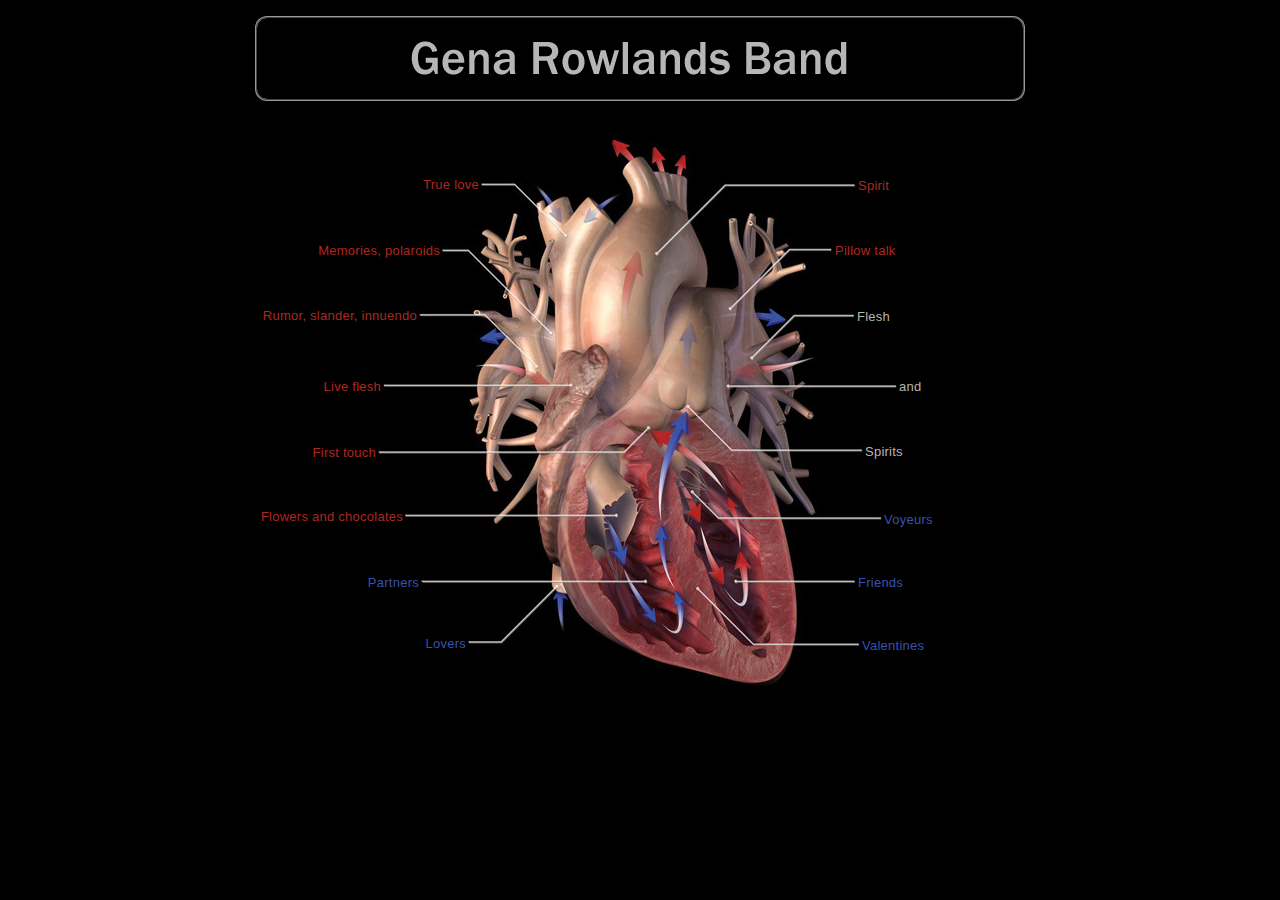
<file: index.html>
<!DOCTYPE html>
<html lang="en" dir="ltr">

<head>
	<meta http-equiv="Content-Type" content="text/html;charset=UTF-8" />
	<meta http-equiv="imagetoolbar" content="no" />
	<meta name="viewport" content="width=device-width, initial-scale=1.0">
	<title>The Gena Rowlands Band Slays the Weak... and You</title>
	<link rel="stylesheet" href="/css/grb.css" type="text/css" />
</head>
<body class="home">
	<h1>Gena Rowlands Band</h1>
	<div id="navigation">
		<ul class="left">
			<li id="nav1"><a title=" listen to the album " href="listen.html">True love</a></li>
			<li id="nav2"><a title=" watch the video " href="watch.html">Memories, polaroids</a></li>
			<li id="nav3"><a title=" reviews, onesheet, downloadable press " href="press.html">Rumor, slander, innuendo</a></li>
			<li id="nav4"><a title=" shows " href="shows.html">Live flesh</a></li>
			<li id="nav5"><a title=" email signup " href="signup.html">First touch</a></li>
			<li id="nav6"><a title=" discography " href="sound.html">Flowers and chocolates</a></li>
			<li id="nav7"><a title=" link to lujo " href="http://www.lujorecords.com" class="external" target="lujorecords">Partners</a></li>
			<li id="nav8"><a title=" link to itunes " href="http://click.linksynergy.com/fs-bin/stat?id=EQHtWi8IGp8&offerid=78941&type=3&subid=0&tmpid=1826&RD_PARM1=http%253A%252F%252Fphobos.apple.com%252FWebObjects%252FMZStore.woa%252Fwa%252FviewArtist%253FartistId%253D34160259%2526originStoreFront%253D143441%26partnerId%3D30" class="external" target="itunes">Lovers</a></li>
		</ul><ul class="right">
			<li id="nav9"><a title=" bio " href="story.html">Spirit</a></li>
			<li id="nav10"><a title=" contact info " href="contact.html">Pillow talk</a></li>
			<a title=" listen on Spotify " href="https://open.spotify.com/album/4qnXdLh8PXltoCh6mZsWwc" target="spotify">
				<li id="nav11">Flesh</li>
				<li id="nav12">and</li>
				<li id="nav13">Spirits</li>
			</a>
			<li id="nav14"><a title=" link to myspace page " href="http://www.myspace.com/genarowlandsband" class="external" target="myspace">Voyeurs</a></li>
			<li id="nav15"><a title=" link to myspace page " href="http://www.myspace.com/genarowlandsband" class="external" target="myspace">Friends</a></li>
			<li id="nav16"><a title=" link to blog " href="http://www.genarowlandsband.blogspot.com/" class="external" target="asspants">Valentines</a></li>
		</ul>
	</div>
</body>
</html>
</file>
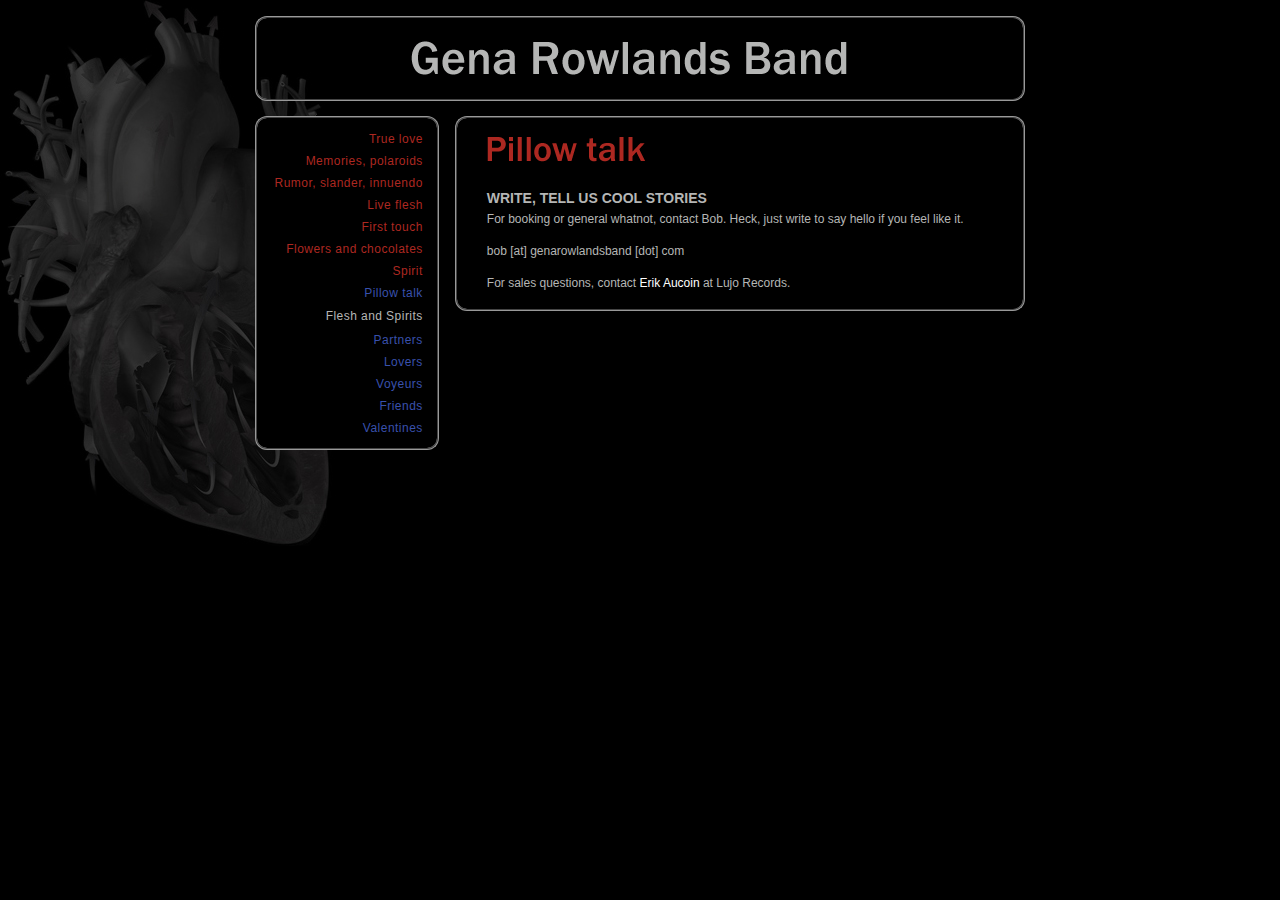
<file: contact.html>
<!DOCTYPE html>
<html lang="en" dir="ltr">

<head>
	<meta http-equiv="Content-Type" content="text/html;charset=UTF-8" />
	<meta http-equiv="imagetoolbar" content="no" />
	<meta name="viewport" content="width=device-width, initial-scale=1.0">
	<title>Gena Rowlands Band | contact</title>
	<link rel="stylesheet" href="/css/grb.css" type="text/css" />
	<script type="text/javascript">
	function openNav() {
		document.getElementById("navigation").classList.add("shownav");
	}
	function closeNav() {
		document.getElementById("navigation").classList.remove("shownav");
	}
	</script>
</head>
<body class="subpage">
	<h1><a title=" back to home " href="/">Gena Rowlands Band</a></h1>
	<div id="container">
		<div id="navigation">
			<a href="#" class="closenav" onclick="closeNav()">&times;</a>
			<ul class="left">
				<li id="nav1"><a title=" listen to the album " href="listen.html">True love</a></li>
				<li id="nav2"><a title=" watch the video " href="watch.html">Memories, polaroids</a></li>
				<li id="nav3"><a title=" reviews, onesheet, downloadable press " href="press.html">Rumor, slander, innuendo</a></li>
				<li id="nav4"><a title=" shows " href="shows.html">Live flesh</a></li>
				<li id="nav5"><a title=" email signup " href="signup.html">First touch</a></li>
				<li id="nav6"><a title=" discography " href="sound.html">Flowers and chocolates</a></li>
				<li id="nav9"><a title=" bio " href="story.html">Spirit</a></li>
				<li id="nav10" class="active">Pillow talk</li>
			</ul><ul class="right">
				<a title=" listen on Spotify " href="https://open.spotify.com/album/4qnXdLh8PXltoCh6mZsWwc" target="spotify">
					<li id="nav11">Flesh</li>
					<li id="nav12">and</li>
					<li id="nav13">Spirits</li>
				</a>
				<li id="nav7"><a title=" link to lujo " href="http://www.lujorecords.com" class="external" target="lujorecords">Partners</a></li>
				<li id="nav8"><a title=" link to itunes " href="http://click.linksynergy.com/fs-bin/stat?id=EQHtWi8IGp8&offerid=78941&type=3&subid=0&tmpid=1826&RD_PARM1=http%253A%252F%252Fphobos.apple.com%252FWebObjects%252FMZStore.woa%252Fwa%252FviewArtist%253FartistId%253D34160259%2526originStoreFront%253D143441%26partnerId%3D30" class="external" target="itunes">Lovers</a></li>
				<li id="nav14"><a title=" link to myspace page " href="http://www.myspace.com/genarowlandsband" class="external" target="myspace">Voyeurs</a></li>
				<li id="nav15"><a title=" link to myspace page " href="http://www.myspace.com/genarowlandsband" class="external" target="myspace">Friends</a></li>
				<li id="nav16"><a title=" link to blog " href="http://www.genarowlandsband.blogspot.com/" class="external" target="asspants">Valentines</a></li>
			</ul>
		</div>
		<a href="#" class="opennav" onclick="openNav()">&equiv;</a>
		<div id="content">
			<h2 id="nav10_active">Pillow talk</h2>
<h3>WRITE, TELL US COOL STORIES</h3>

<p>
For booking or general whatnot, contact Bob. Heck, just write to say hello if you feel like it. <br/><br/>
bob [at] genarowlandsband [dot] com<br/><br/>
For sales questions, contact <a href="mailto:erik@lujorecords.com">Erik Aucoin</a> at Lujo Records. 

<!-- CODE FOR CLICKABLE EMAIL <div class="mailbob"><a href="mailto:bob@NOSPAMgenarowlandsband.com"></a></div>  -->

</p>

		</div>
	</div>
</body>
</html>
</file>
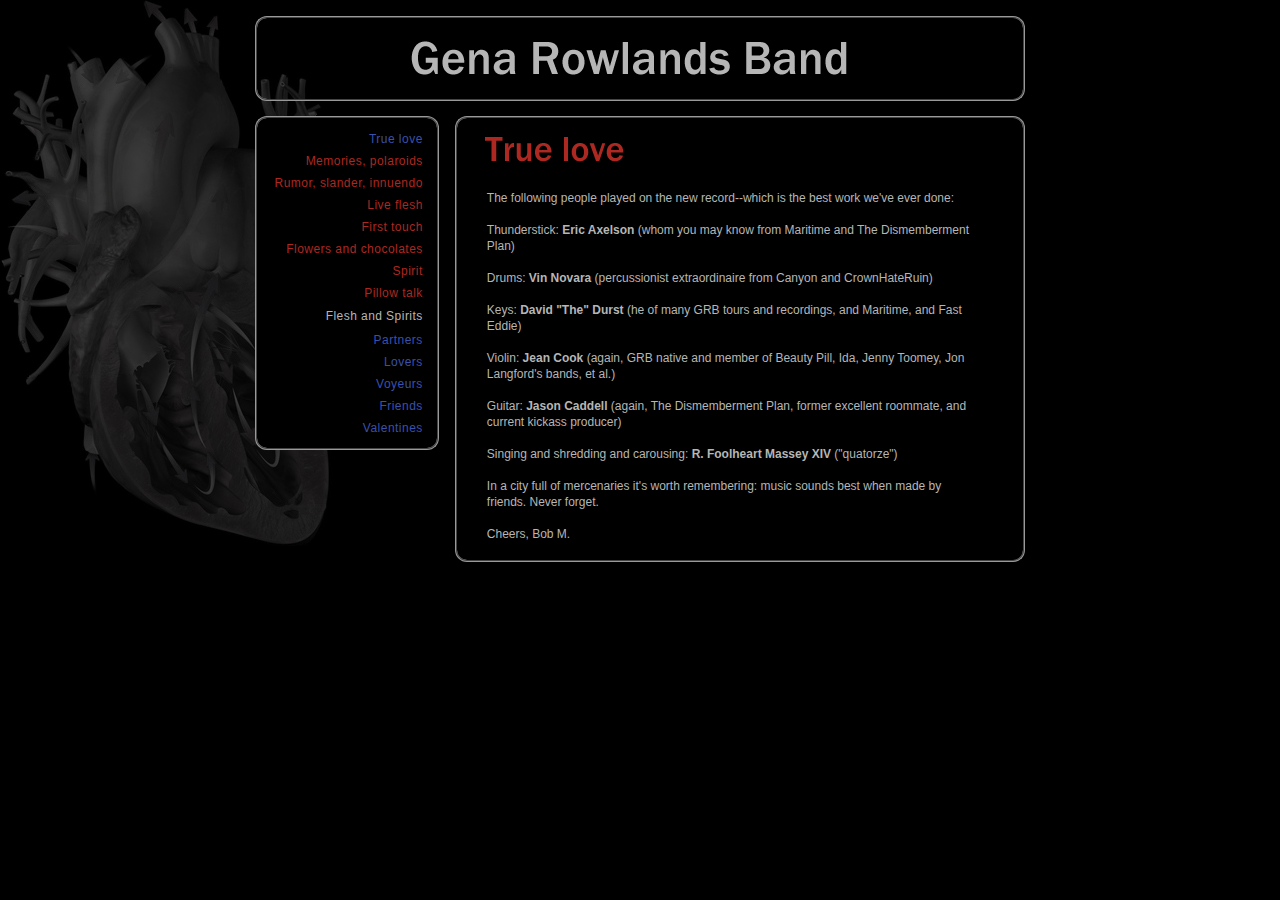
<file: listen.html>
<!DOCTYPE html>
<html lang="en" dir="ltr">

<head>
	<meta http-equiv="Content-Type" content="text/html;charset=UTF-8" />
	<meta http-equiv="imagetoolbar" content="no" />
	<meta name="viewport" content="width=device-width, initial-scale=1.0">
	<title>Gena Rowlands Band | listen</title>
	<link rel="stylesheet" href="/css/grb.css" type="text/css" />
	<script type="text/javascript">
	function openNav() {
		document.getElementById("navigation").classList.add("shownav");
	}
	function closeNav() {
		document.getElementById("navigation").classList.remove("shownav");
	}
	</script>

</head>
<body class="subpage">
	<h1><a title=" back to home " href="/">Gena Rowlands Band</a></h1>
	<div id="container">
		<div id="navigation">
			<a href="#" class="closenav" onclick="closeNav()">&times;</a>
			<ul class="left">
				<li id="nav1" class="active">True love</li>
				<li id="nav2"><a title=" watch the video " href="watch.html">Memories, polaroids</a></li>
				<li id="nav3"><a title=" reviews, onesheet, downloadable press " href="press.html">Rumor, slander, innuendo</a></li>
				<li id="nav4"><a title=" shows " href="shows.html">Live flesh</a></li>
				<li id="nav5"><a title=" email signup " href="signup.html">First touch</a></li>
				<li id="nav6"><a title=" discography " href="sound.html">Flowers and chocolates</a></li>
				<li id="nav9"><a title=" bio " href="story.html">Spirit</a></li>
				<li id="nav10"><a title=" contact info " href="contact.html">Pillow talk</a></li>
			</ul><ul class="right">
				<a title=" listen on Spotify " href="https://open.spotify.com/album/4qnXdLh8PXltoCh6mZsWwc" target="spotify">
					<li id="nav11">Flesh</li>
					<li id="nav12">and</li>
					<li id="nav13">Spirits</li>
				</a>
				<li id="nav7"><a title=" link to lujo " href="http://www.lujorecords.com" class="external" target="lujorecords">Partners</a></li>
				<li id="nav8"><a title=" link to itunes " href="http://click.linksynergy.com/fs-bin/stat?id=EQHtWi8IGp8&offerid=78941&type=3&subid=0&tmpid=1826&RD_PARM1=http%253A%252F%252Fphobos.apple.com%252FWebObjects%252FMZStore.woa%252Fwa%252FviewArtist%253FartistId%253D34160259%2526originStoreFront%253D143441%26partnerId%3D30" class="external" target="itunes">Lovers</a></li>
				<li id="nav14"><a title=" link to myspace page " href="http://www.myspace.com/genarowlandsband" class="external" target="myspace">Voyeurs</a></li>
				<li id="nav15"><a title=" link to myspace page " href="http://www.myspace.com/genarowlandsband" class="external" target="myspace">Friends</a></li>
				<li id="nav16"><a title=" link to blog " href="http://www.genarowlandsband.blogspot.com/" class="external" target="asspants">Valentines</a></li>
			</ul>
		</div>
		<a href="#" class="opennav" onclick="openNav()">&equiv;</a>
		<div id="content">
			<h2 id="nav1_active">True love</h2>
<p>
The following people played on the new record--which is the best work we've ever done:<br/><br/>

Thunderstick: <b>Eric Axelson</b> (whom you may know from Maritime and The Dismemberment Plan)<br/><br/>
Drums: <b>Vin Novara</b> (percussionist extraordinaire from Canyon and CrownHateRuin)<br/><br/>
Keys: <b>David "The" Durst</b> (he of many GRB tours and recordings, and Maritime, and Fast Eddie)<br/><br/>

Violin: <b>Jean Cook</b> (again, GRB native and member of Beauty Pill, Ida, Jenny Toomey, Jon Langford's bands, et al.)<br/><br/>
Guitar: <b>Jason Caddell</b> (again, The Dismemberment Plan, former excellent roommate, and current kickass producer)<br/><br/>
Singing and shredding and carousing: <b>R. Foolheart Massey XIV</b> ("quatorze")<br/><br/>

In a city full of mercenaries it's worth remembering: music sounds best when made by friends. Never forget.<br/><br/>

Cheers,
Bob M. 
</p>
		</div>
	</div>
</body>
</html>
</file>
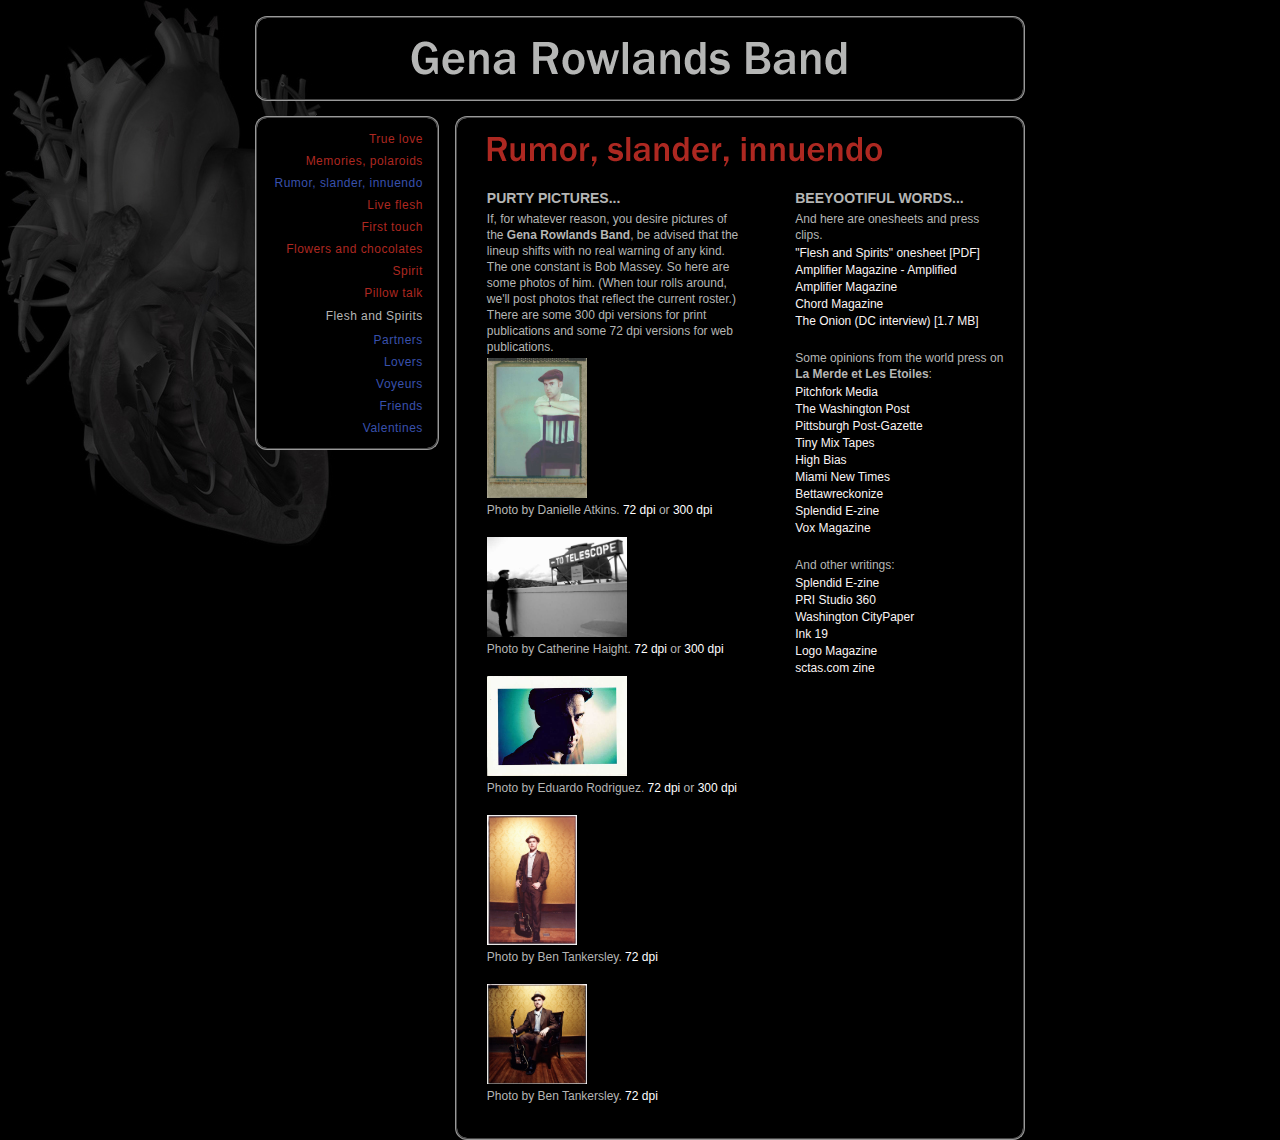
<file: press.html>
<!DOCTYPE html>
<html lang="en" dir="ltr">

<head>
	<meta http-equiv="Content-Type" content="text/html;charset=UTF-8" />
	<meta http-equiv="imagetoolbar" content="no" />
	<meta name="viewport" content="width=device-width, initial-scale=1.0">
	<title>Gena Rowlands Band | press</title>
	<link rel="stylesheet" href="/css/grb.css" type="text/css" />
	<script type="text/javascript">
	function openNav() {
		document.getElementById("navigation").classList.add("shownav");
	}
	function closeNav() {
		document.getElementById("navigation").classList.remove("shownav");
	}
	</script>
</head>
<body class="subpage">
	<h1><a title=" back to home " href="/">Gena Rowlands Band</a></h1>
	<div id="container">
		<div id="navigation">
			<a href="#" class="closenav" onclick="closeNav()">&times;</a>
			<ul class="left">
				<li id="nav1"><a title=" listen to the album " href="listen.html">True love</a></li>
				<li id="nav2"><a title=" watch the video " href="watch.html">Memories, polaroids</a></li>
				<li id="nav3" class="active">Rumor, slander, innuendo</li>
				<li id="nav4"><a title=" shows " href="shows.html">Live flesh</a></li>
				<li id="nav5"><a title=" email signup " href="signup.html">First touch</a></li>
				<li id="nav6"><a title=" discography " href="sound.html">Flowers and chocolates</a></li>
				<li id="nav9"><a title=" bio " href="story.html">Spirit</a></li>
				<li id="nav10"><a title=" contact info " href="contact.html">Pillow talk</a></li>
			</ul><ul class="right">
				<a title=" listen on Spotify " href="https://open.spotify.com/album/4qnXdLh8PXltoCh6mZsWwc" target="spotify">
					<li id="nav11">Flesh</li>
					<li id="nav12">and</li>
					<li id="nav13">Spirits</li>
				</a>
				<li id="nav7"><a title=" link to lujo " href="http://www.lujorecords.com" class="external" target="lujorecords">Partners</a></li>
				<li id="nav8"><a title=" link to itunes " href="http://click.linksynergy.com/fs-bin/stat?id=EQHtWi8IGp8&offerid=78941&type=3&subid=0&tmpid=1826&RD_PARM1=http%253A%252F%252Fphobos.apple.com%252FWebObjects%252FMZStore.woa%252Fwa%252FviewArtist%253FartistId%253D34160259%2526originStoreFront%253D143441%26partnerId%3D30" class="external" target="itunes">Lovers</a></li>
				<li id="nav14"><a title=" link to myspace page " href="http://www.myspace.com/genarowlandsband" class="external" target="myspace">Voyeurs</a></li>
				<li id="nav15"><a title=" link to myspace page " href="http://www.myspace.com/genarowlandsband" class="external" target="myspace">Friends</a></li>
				<li id="nav16"><a title=" link to blog " href="http://www.genarowlandsband.blogspot.com/" class="external" target="asspants">Valentines</a></li>
			</ul>
		</div>
		<a href="#" class="opennav" onclick="openNav()">&equiv;</a>
		<div id="content">
			<h2 id="nav3_active">Rumor, slander, innuendo</h2>
			<div class="left_panel">
<h3>PURTY PICTURES...</h3>
<p>If, for whatever reason, you desire pictures of the <b>Gena Rowlands Band</b>, be advised that the lineup shifts with no real warning of any kind. The one constant is Bob Massey. So here are some photos of him. (When tour rolls around, we'll post photos that reflect the current roster.) There are some 300 dpi versions for print publications and some 72 dpi versions for web publications.<br/>

<img src="/images/bob_colormatched_web.jpg" width="100" height="140" /><br/>
Photo by Danielle Atkins. 
<a href="/images/bob_colormatched_web.jpg">72 dpi</a> or <a href="/images/bob_colormatched.jpg">300 dpi</a><br/><br/>

<img src="/images/b&wbob1_web.jpg" width="140" height="100" /><br/>
Photo by Catherine Haight. 
<a href="/images/b&wbob1_web.jpg">72 dpi</a> or <a href="/images/b&wbob1.jpg">300 dpi</a><br/><br/>

<img src="/images/BobEduardo01-300_web.jpg" width="140" height="100" /><br/>
Photo by Eduardo Rodriguez. 
<a href="/images/BobEduardo01-300_web.jpg">72 dpi</a> or <a href="/images/BobEduardo01-300.jpg">300 dpi</a><br/><br/>

<img src="/images/bob_body72.jpg" width="90" height="130" /><br/>
Photo by Ben Tankersley.
<a href="/images/bob_body72.jpg">72 dpi</a><br/><br/>

<img src="/images/bobsitting_medium72.jpg" width="100" height="100" /><br/>
Photo by Ben Tankersley.
<a href="/images/bobsitting_medium72.jpg">72 dpi</a><br/><br/>
</p>
			</div>

			<div class="right_panel">
<h3>BEEYOOTIFUL WORDS...</h3>
<p>And here are onesheets and press clips.
<ul>
	<li><a href="/images/GRB_onesheetF&S.pdf">"Flesh and Spirits" onesheet [PDF]</a></li>
	<li><a href="http://www.amplifiermagazine.com/amplified/the_gena_rowlands_band.php" target="amplifieramplified">Amplifier Magazine - Amplified</li>
	<li><a href="http://www.amplifiermagazine.com/reviews/cds/the_gena_rowlands_band_cd.php" target="amplifierreview">Amplifier Magazine</a></li>
	<li><a href="http://www.chordmagazine.com/issue/june_07/review_10.shtm" target="amplifierreview">Chord Magazine</a></li>
	<li><a href="/images/grb_onion_2007_web.gif" target="theonion">The Onion (DC interview) [1.7 MB]</a></li>
</ul>
</p>

<p>Some opinions from the world press on <b>La Merde et Les Etoiles</b>:
<ul>
	<li><a href="http://www.pitchforkmedia.com/record-reviews/g/gena-rowlands-band/la-merde-et-les-etoiles.shtml" target="pitchfork">Pitchfork Media</a></li>
	<li><a href="http://www.washingtonpost.com/wp-dyn/articles/A62985-2005Mar24.html" target="mixtapes">The Washington Post</a></li>
	<li><a href="http://www.post-gazette.com/pg/05077/473121.stm" target="mixtapes">Pittsburgh Post-Gazette</a></li>
	<li><a href="http://tinymixtapes.com/musicreviews/g/gena_rowlands_band.htm" target="mixtapes">Tiny Mix Tapes</a></li>
	<li><a href="http://www.highbias.com/reviews/20050227_short1.html#GenaRowlands" target="bias">High Bias</a></li>
	<li><a href="http://www.miaminewtimes.com/issues/2005-01-20/music/rotations5.html" target="miami">Miami New Times</a></li>
	<li><a href="http://bettawreckonize.com/album_reviews/late_reviews4.htm#genarowlmele" target="betta">Bettawreckonize</a></li>
	<li><a href="http://www.splendidmagazine.com/review.html?reviewid=1106565144827312" target="splendid">Splendid E-zine</a></li>
	<li><a href="http://www.voxmagazine.com/story.php?ID=12294" target="mixtapes">Vox Magazine</a></li>
</ul>
</p>

<p>And other writings:
<ul>
	<li><a href="http://www.splendidezine.com/review.html?reviewid=1077623075890802" target="splendid">Splendid E-zine</a></li>
	<li><a href="http://www.wnyc.org/studio360/commentary051703.html" target="studio360">PRI Studio 360</a></li>
	<li><a href="http://www.washingtoncitypaper.com/archives/indc/popquiz/2003/pop0124.html" target="washcp">Washington CityPaper</a></li>
	<li><a href="http://www.ink19.com/issues/june2001/liveInk/dismembermentPlan.html" target="ink19">Ink 19</a></li>
	<li><a href="http://www.logo-magazine.com/singles/display.asp?SingleID=1395" target="logo">Logo Magazine</a></li>
	<li><a href="http://sctas.com/grb21.html" target="sctas">sctas.com zine</a></li>
</ul>
</p>
			</div>
		</div>
	</div>
</body>
</html>
</file>
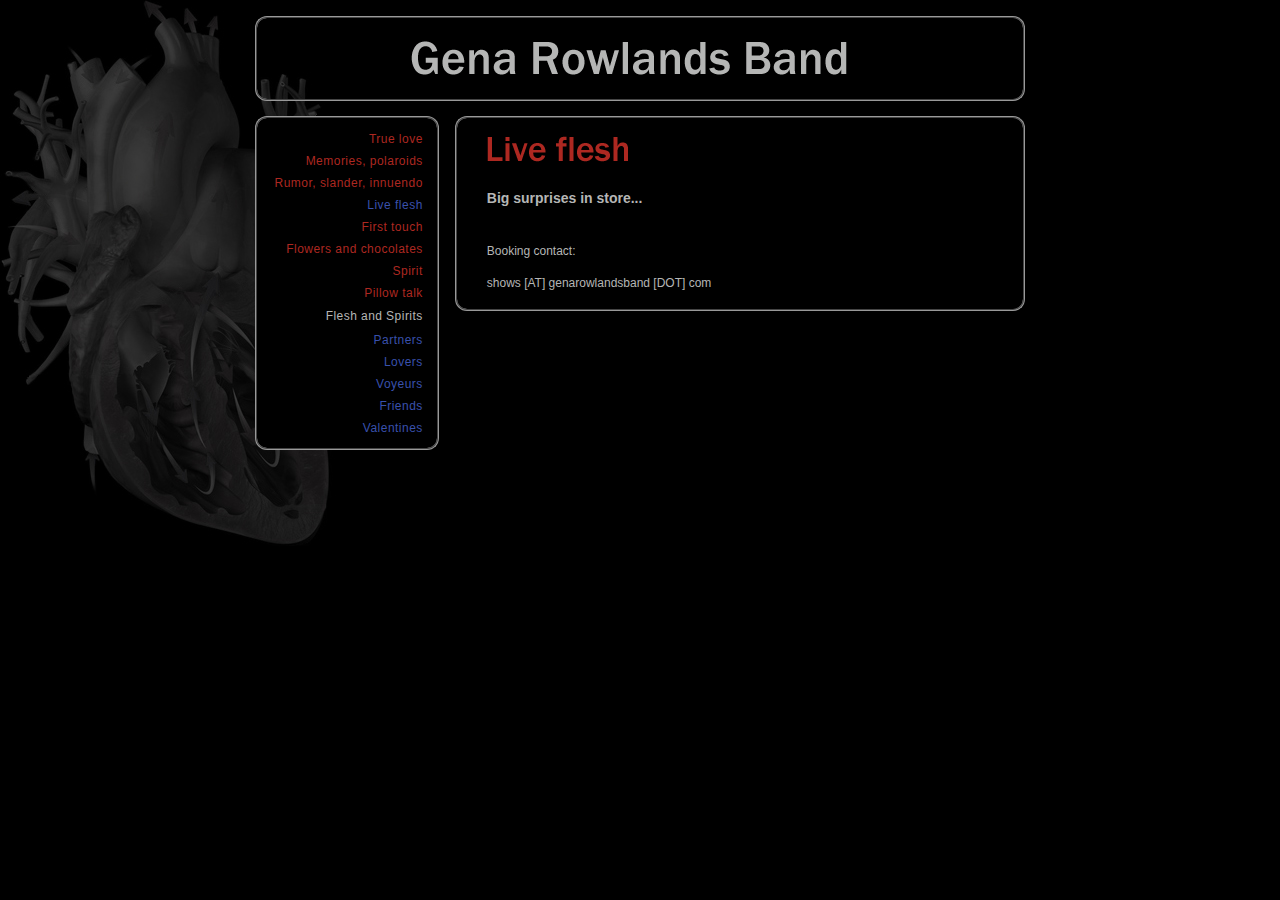
<file: shows.html>
<!DOCTYPE html>
<html lang="en" dir="ltr">

<head>
	<meta http-equiv="Content-Type" content="text/html;charset=UTF-8" />
	<meta http-equiv="imagetoolbar" content="no" />
	<meta name="viewport" content="width=device-width, initial-scale=1.0">
	<title>Gena Rowlands Band | shows</title>
	<link rel="stylesheet" href="/css/grb.css" type="text/css" />
	<script type="text/javascript">
	function openNav() {
		document.getElementById("navigation").classList.add("shownav");
	}
	function closeNav() {
		document.getElementById("navigation").classList.remove("shownav");
	}
	</script>
</head>
<body class="subpage">
	<h1><a title=" back to home " href="/">Gena Rowlands Band</a></h1>
	<div id="container">
		<div id="navigation">
			<a href="#" class="closenav" onclick="closeNav()">&times;</a>
			<ul class="left">
				<li id="nav1"><a title=" listen to the album " href="listen.html">True love</a></li>
				<li id="nav2"><a title=" watch the video " href="watch.html">Memories, polaroids</a></li>
				<li id="nav3"><a title=" reviews, onesheet, downloadable press " href="press.html">Rumor, slander, innuendo</a></li>
				<li id="nav4" class="active">Live flesh</li>
				<li id="nav5"><a title=" email signup " href="signup.html">First touch</a></li>
				<li id="nav6"><a title=" discography " href="sound.html">Flowers and chocolates</a></li>
				<li id="nav9"><a title=" bio " href="story.html">Spirit</a></li>
				<li id="nav10"><a title=" contact info " href="contact.html">Pillow talk</a></li>
			</ul><ul class="right">
				<a title=" listen on Spotify " href="https://open.spotify.com/album/4qnXdLh8PXltoCh6mZsWwc" target="spotify">
					<li id="nav11">Flesh</li>
					<li id="nav12">and</li>
					<li id="nav13">Spirits</li>
				</a>
				<li id="nav7"><a title=" link to lujo " href="http://www.lujorecords.com" class="external" target="lujorecords">Partners</a></li>
				<li id="nav8"><a title=" link to itunes " href="http://click.linksynergy.com/fs-bin/stat?id=EQHtWi8IGp8&offerid=78941&type=3&subid=0&tmpid=1826&RD_PARM1=http%253A%252F%252Fphobos.apple.com%252FWebObjects%252FMZStore.woa%252Fwa%252FviewArtist%253FartistId%253D34160259%2526originStoreFront%253D143441%26partnerId%3D30" class="external" target="itunes">Lovers</a></li>
				<li id="nav14"><a title=" link to myspace page " href="http://www.myspace.com/genarowlandsband" class="external" target="myspace">Voyeurs</a></li>
				<li id="nav15"><a title=" link to myspace page " href="http://www.myspace.com/genarowlandsband" class="external" target="myspace">Friends</a></li>
				<li id="nav16"><a title=" link to blog " href="http://www.genarowlandsband.blogspot.com/" class="external" target="asspants">Valentines</a></li>
			</ul>
		</div>
		<a href="#" class="opennav" onclick="openNav()">&equiv;</a>
		<div id="content">
			<h2 id="nav4_active">Live flesh</h2>
<h3>Big surprises in store...</h3>

<p>
<br/><br/>
Booking contact:<br/><br/>
shows [AT] genarowlandsband [DOT] com
</p>
		</div>
	</div>
</body>
</html>
</file>
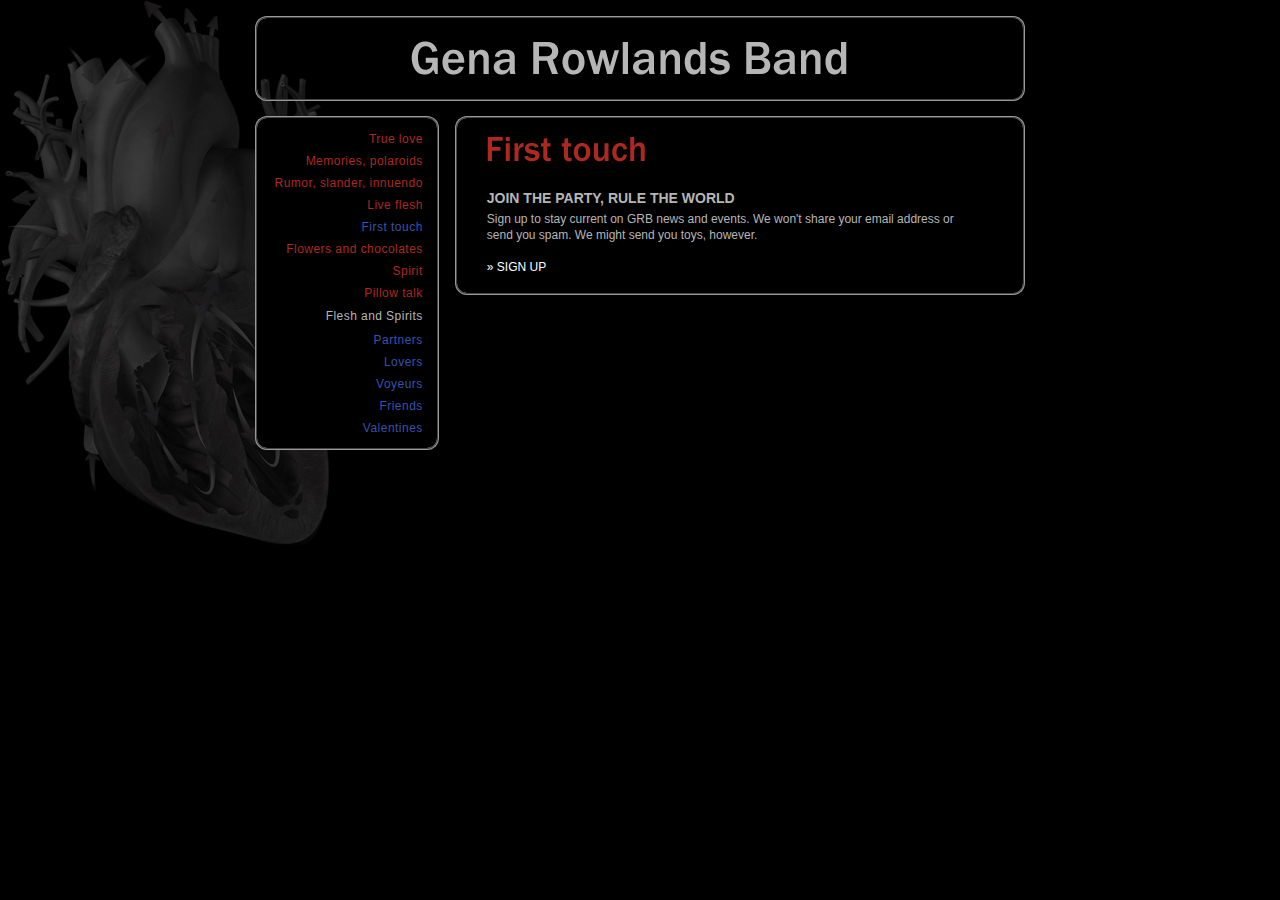
<file: signup.html>
<!DOCTYPE html>
<html lang="en" dir="ltr">

<head>
	<meta http-equiv="Content-Type" content="text/html;charset=UTF-8" />
	<meta http-equiv="imagetoolbar" content="no" />
	<meta name="viewport" content="width=device-width, initial-scale=1.0">
	<title>Gena Rowlands Band | signup</title>
	<link rel="stylesheet" href="/css/grb.css" type="text/css" />
	<script type="text/javascript">
	function openNav() {
		document.getElementById("navigation").classList.add("shownav");
	}
	function closeNav() {
		document.getElementById("navigation").classList.remove("shownav");
	}
	</script>
</head>
<body class="subpage">
	<h1><a title=" back to home " href="/">Gena Rowlands Band</a></h1>
	<div id="container">
		<div id="navigation">
			<a href="#" class="closenav" onclick="closeNav()">&times;</a>
			<ul class="left">
				<li id="nav1"><a title=" listen to the album " href="listen.html">True love</a></li>
				<li id="nav2"><a title=" watch the video " href="watch.html">Memories, polaroids</a></li>
				<li id="nav3"><a title=" reviews, onesheet, downloadable press " href="press.html">Rumor, slander, innuendo</a></li>
				<li id="nav4"><a title=" shows " href="shows.html">Live flesh</a></li>
				<li id="nav5" class="active">First touch</li>
				<li id="nav6"><a title=" discography " href="sound.html">Flowers and chocolates</a></li>
				<li id="nav9"><a title=" bio " href="story.html">Spirit</a></li>
				<li id="nav10"><a title=" contact info " href="contact.html">Pillow talk</a></li>
			</ul><ul class="right">
				<a title=" listen on Spotify " href="https://open.spotify.com/album/4qnXdLh8PXltoCh6mZsWwc" target="spotify">
					<li id="nav11">Flesh</li>
					<li id="nav12">and</li>
					<li id="nav13">Spirits</li>
				</a>
				<li id="nav7"><a title=" link to lujo " href="http://www.lujorecords.com" class="external" target="lujorecords">Partners</a></li>
				<li id="nav8"><a title=" link to itunes " href="http://click.linksynergy.com/fs-bin/stat?id=EQHtWi8IGp8&offerid=78941&type=3&subid=0&tmpid=1826&RD_PARM1=http%253A%252F%252Fphobos.apple.com%252FWebObjects%252FMZStore.woa%252Fwa%252FviewArtist%253FartistId%253D34160259%2526originStoreFront%253D143441%26partnerId%3D30" class="external" target="itunes">Lovers</a></li>
				<li id="nav14"><a title=" link to myspace page " href="http://www.myspace.com/genarowlandsband" class="external" target="myspace">Voyeurs</a></li>
				<li id="nav15"><a title=" link to myspace page " href="http://www.myspace.com/genarowlandsband" class="external" target="myspace">Friends</a></li>
				<li id="nav16"><a title=" link to blog " href="http://www.genarowlandsband.blogspot.com/" class="external" target="asspants">Valentines</a></li>
			</ul>
		</div>
		<a href="#" class="opennav" onclick="openNav()">&equiv;</a>
		<div id="content">
			<h2 id="nav5_active">First touch</h2>
<h3>JOIN THE PARTY, RULE THE WORLD</h3>

<p>
Sign up to stay current on GRB news and events. We won't share your email address or send you spam. We might send you toys, however.
<br/><br/>
<a href="mailto:bob@genarowlandsband.com?subject=website%20signup&body=Please%20add%20this%20sender%20to%20your%20mailing%20list.">&#187; SIGN UP</a>
</p>

		</div>
	</div>
</body>
</html>
</file>
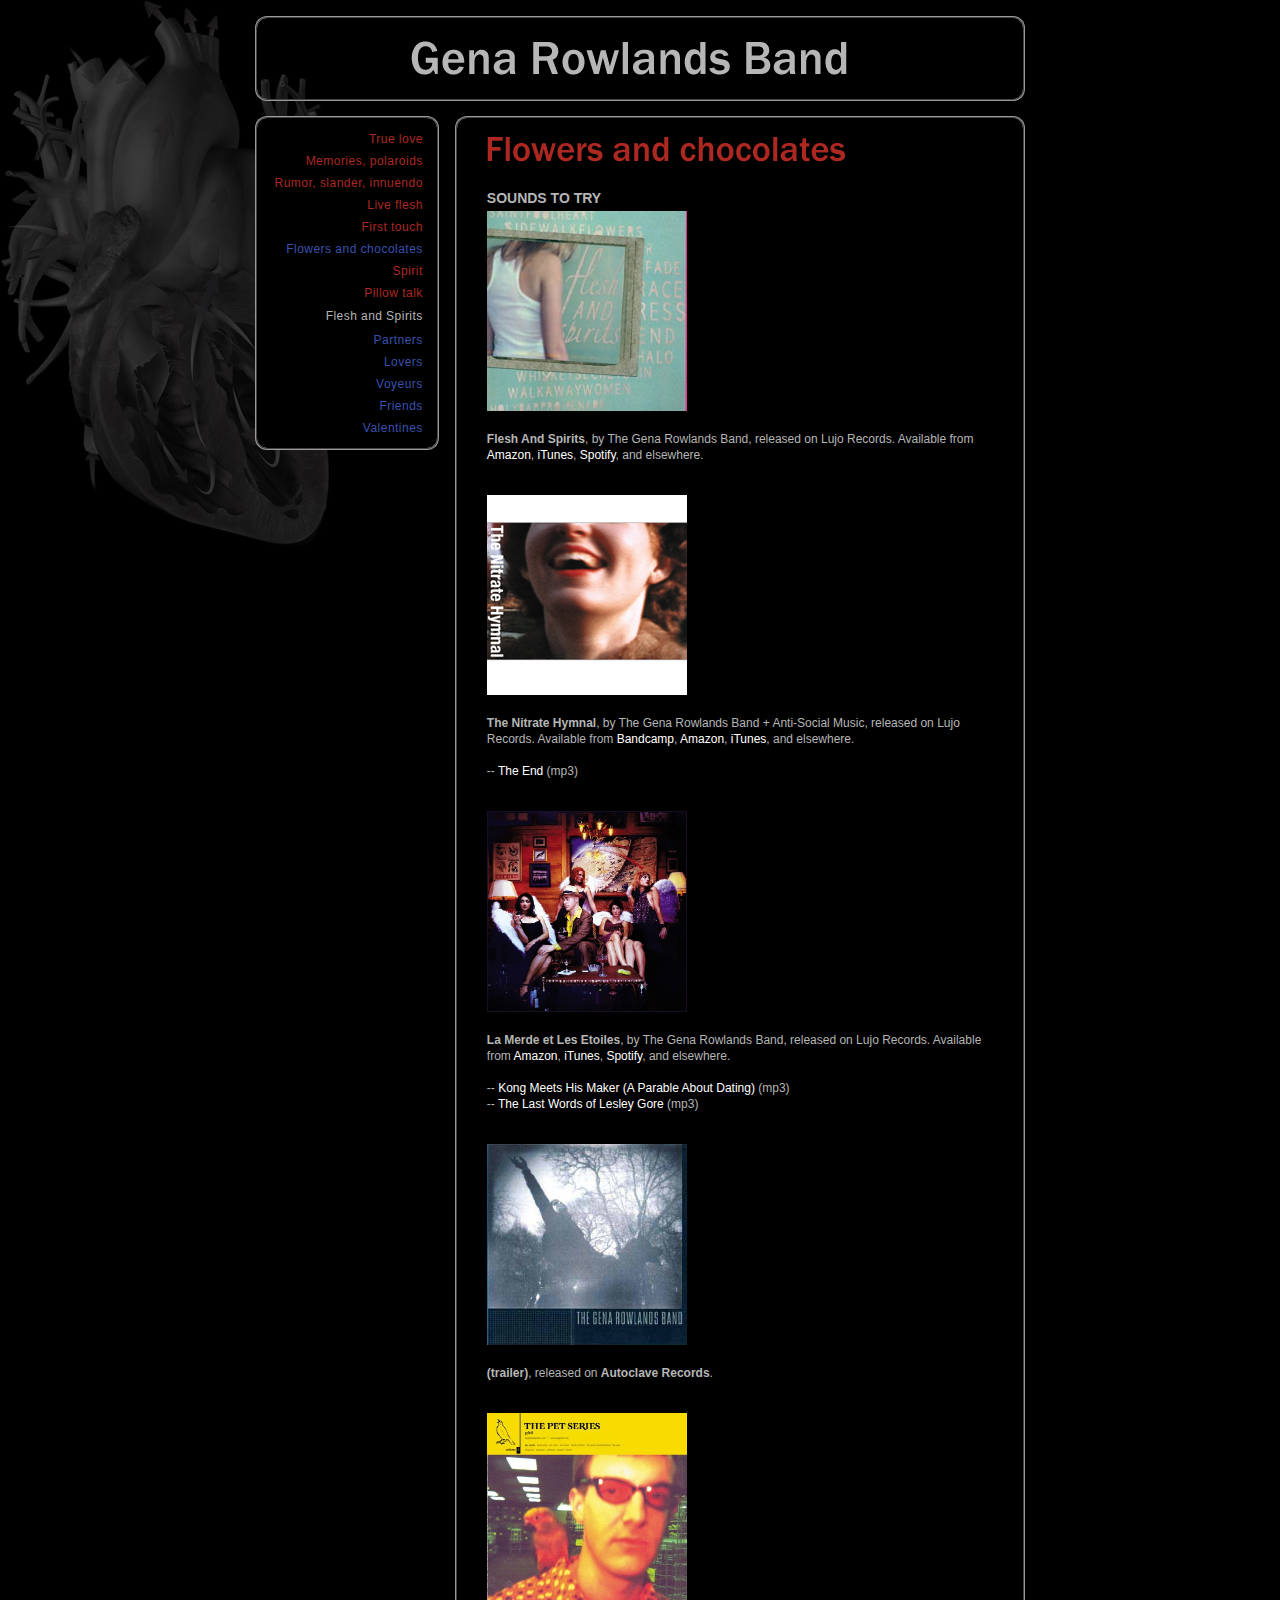
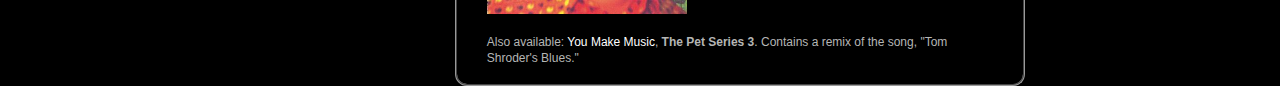
<file: sound.html>
<!DOCTYPE html>
<html lang="en" dir="ltr">

<head>
	<meta http-equiv="Content-Type" content="text/html;charset=UTF-8" />
	<meta http-equiv="imagetoolbar" content="no" />
	<meta name="viewport" content="width=device-width, initial-scale=1.0">
	<title>Gena Rowlands Band | sound</title>
	<link rel="stylesheet" href="/css/grb.css" type="text/css" />
	<script type="text/javascript">
	function openNav() {
		document.getElementById("navigation").classList.add("shownav");
	}
	function closeNav() {
		document.getElementById("navigation").classList.remove("shownav");
	}
	</script>
</head>
<body class="subpage">
	<h1><a title=" back to home " href="/">Gena Rowlands Band</a></h1>
	<div id="container">
		<div id="navigation">
			<a href="#" class="closenav" onclick="closeNav()">&times;</a>
			<ul class="left">
				<li id="nav1"><a title=" listen to the album " href="listen.html">True love</a></li>
				<li id="nav2"><a title=" watch the video " href="watch.html">Memories, polaroids</a></li>
				<li id="nav3"><a title=" reviews, onesheet, downloadable press " href="press.html">Rumor, slander, innuendo</a></li>
				<li id="nav4"><a title=" shows " href="shows.html">Live flesh</a></li>
				<li id="nav5"><a title=" email signup " href="signup.html">First touch</a></li>
				<li id="nav6" class="active">Flowers and chocolates</li>
				<li id="nav9"><a title=" bio " href="story.html">Spirit</a></li>
				<li id="nav10"><a title=" contact info " href="contact.html">Pillow talk</a></li>
			</ul><ul class="right">
				<a title=" listen on Spotify " href="https://open.spotify.com/album/4qnXdLh8PXltoCh6mZsWwc" target="spotify">
					<li id="nav11">Flesh</li>
					<li id="nav12">and</li>
					<li id="nav13">Spirits</li>
				</a>
				<li id="nav7"><a title=" link to lujo " href="http://www.lujorecords.com" class="external" target="lujorecords">Partners</a></li>
				<li id="nav8"><a title=" link to itunes " href="http://click.linksynergy.com/fs-bin/stat?id=EQHtWi8IGp8&offerid=78941&type=3&subid=0&tmpid=1826&RD_PARM1=http%253A%252F%252Fphobos.apple.com%252FWebObjects%252FMZStore.woa%252Fwa%252FviewArtist%253FartistId%253D34160259%2526originStoreFront%253D143441%26partnerId%3D30" class="external" target="itunes">Lovers</a></li>
				<li id="nav14"><a title=" link to myspace page " href="http://www.myspace.com/genarowlandsband" class="external" target="myspace">Voyeurs</a></li>
				<li id="nav15"><a title=" link to myspace page " href="http://www.myspace.com/genarowlandsband" class="external" target="myspace">Friends</a></li>
				<li id="nav16"><a title=" link to blog " href="http://www.genarowlandsband.blogspot.com/" class="external" target="asspants">Valentines</a></li>
			</ul>
		</div>
		<a href="#" class="opennav" onclick="openNav()">&equiv;</a>
		<div id="content">
			<h2 id="nav6_active">Flowers and chocolates</h2>
<h3>SOUNDS TO TRY</h3>
<p>


<img src="/images/FAScover.jpg" width="200" height="200" />
<br/><br/>
<b>Flesh And Spirits</b>, by The Gena Rowlands Band, released on Lujo Records. Available from <a href="https://www.amazon.com/Flesh-Spirits-Gena-Rowlands-Band/dp/B000TPXENQ/ref=sr_1_1?keywords=Gena+Rowlands+Band&qid=1578757684&s=dmusic&sr=1-1" target="amazon">Amazon</a>, <a href="https://music.apple.com/us/album/flesh-and-spirits/251671036" target="apple">iTunes</a>, <a href="https://open.spotify.com/album/4qnXdLh8PXltoCh6mZsWwc" target="spotify">Spotify</a>, and elsewhere.
<br/><br/><br/>


<img src="/images/NHcover.jpg" width="200" height="200" />
<br/><br/>
<b>The Nitrate Hymnal</b>, by The Gena Rowlands Band + Anti-Social Music, released on Lujo Records. Available from <a href="https://antisocialmusic.bandcamp.com/album/the-nitrate-hymnal" target="bandcamp">Bandcamp</a>, 
<a href="https://www.amazon.com/Nitrate-Hymnal-Anti-Social-Music-Rowlands/dp/B000QQXVWM/ref=sr_1_1?keywords=Gena+Rowlands+Band+%2B+Anti-social+Music&qid=1578757896&s=dmusic&sr=1-1" target="amazon">Amazon<a>, <a href="https://music.apple.com/us/album/the-nitrate-hymnal/193238666" target="apple">iTunes</a>, and elsewhere.
<br/><br/>
-- <a href="http://www.genarowlandsband.com/music/TheEnd.mp3">The End</a> (mp3)
<br/><br/><br/>


<img src="/images/GRBMerdeCover.jpg" width="200" height="201" />
<br/><br/>
<b>La Merde et Les Etoiles</b>, by The Gena Rowlands Band, released on Lujo Records. Available from 
<a href="https://www.amazon.com/Merde-Etoiles-Gena-Rowlands-Band/dp/B000QZY5S2/ref=sr_1_2?keywords=Gena+Rowlands+Band&qid=1578758096&s=dmusic&sr=1-2" target="amazon">Amazon<a>, <a href="https://music.apple.com/us/album/la-m-e-et-les-etoiles/41725617" target="apple">iTunes</a>, <a href="https://open.spotify.com/album/2C2oION4rr6k5ryX09wyRB" target="spotify">Spotify</a>, and elsewhere.
<br/><br/>
-- <a href="http://www.genarowlandsband.com/music/gena_rowlands_band-kong_meets_his_maker.mp3">Kong Meets His Maker (A Parable About Dating)</a> (mp3)<br/>
-- <a href="http://www.genarowlandsband.com/music/gena_rowlands_band-the_last_words_of_lesley_gore.mp3">The Last Words of Lesley Gore</a> (mp3)
<br/><br/><br/>


<img src="/images/GRBtrailercover2.jpg" width="200" height="201" />
<br/><br/>
<b>(trailer)</b>, released on <b>Autoclave Records</b>.
<br/><br/><br/>


<img src="/images/PetSeries.jpg" width="200" height="201" />
<br/><br/>
Also available: <a href="https://www.youmakemusic.com/music/cd/pet-series-volume-3-bird" target="youmake">You Make Music</a>, <b>The Pet Series 3</b>. Contains a remix of the song, "Tom Shroder's Blues."
</p>
		</div>
	</div>
</body>
</html>
</file>
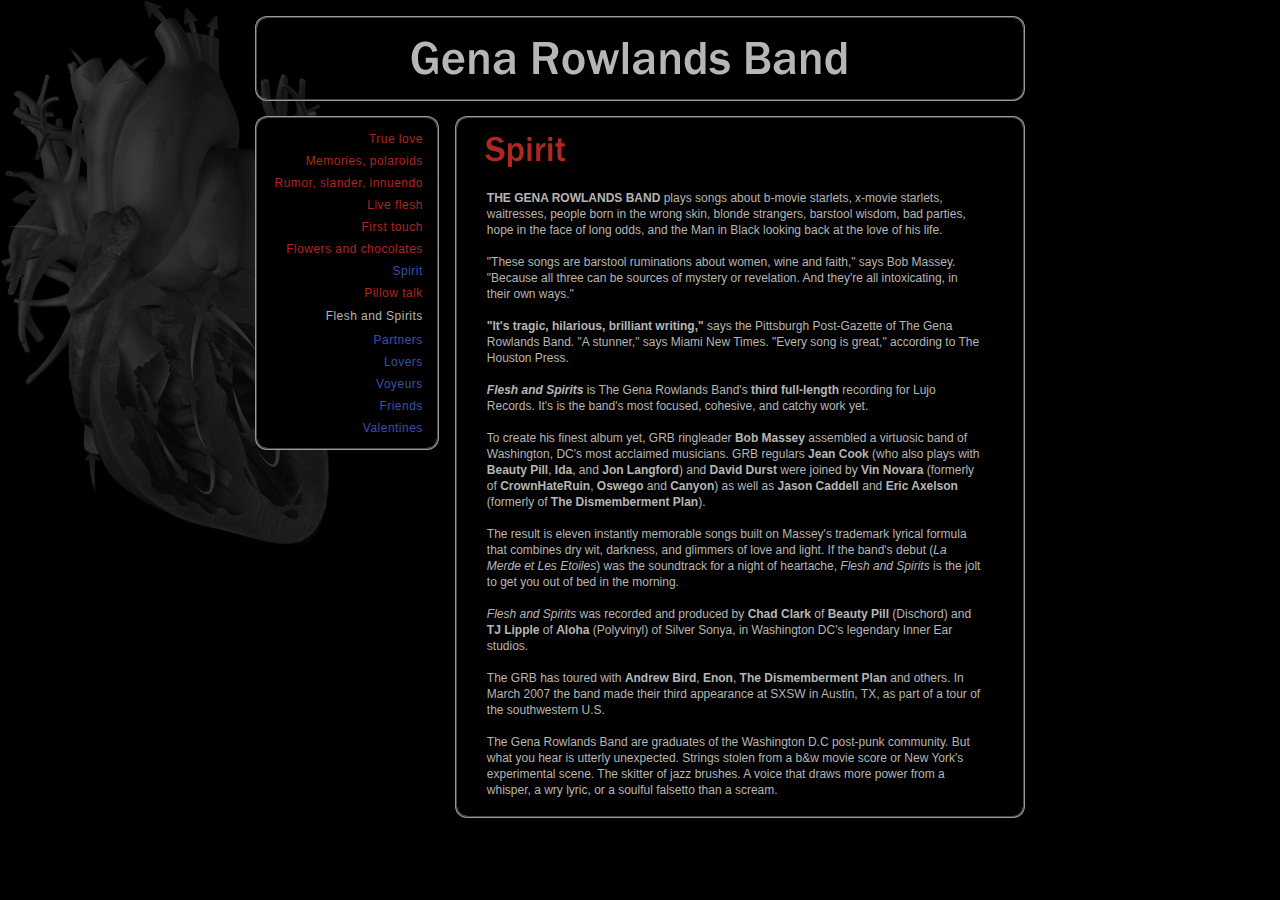
<file: story.html>
<!DOCTYPE html>
<html lang="en" dir="ltr">

<head>
	<meta http-equiv="Content-Type" content="text/html;charset=UTF-8" />
	<meta http-equiv="imagetoolbar" content="no" />
	<meta name="viewport" content="width=device-width, initial-scale=1.0">
	<title>Gena Rowlands Band | story</title>
	<link rel="stylesheet" href="/css/grb.css" type="text/css" />
	<script type="text/javascript">
	function openNav() {
		document.getElementById("navigation").classList.add("shownav");
	}
	function closeNav() {
		document.getElementById("navigation").classList.remove("shownav");
	}
	</script>
</head>
<body class="subpage">
	<h1><a title=" back to home " href="/">Gena Rowlands Band</a></h1>
	<div id="container">
		<div id="navigation">
			<a href="#" class="closenav" onclick="closeNav()">&times;</a>
			<ul class="left">
				<li id="nav1"><a title=" listen to the album " href="listen.html">True love</a></li>
				<li id="nav2"><a title=" watch the video " href="watch.html">Memories, polaroids</a></li>
				<li id="nav3"><a title=" reviews, onesheet, downloadable press " href="press.html">Rumor, slander, innuendo</a></li>
				<li id="nav4"><a title=" shows " href="shows.html">Live flesh</a></li>
				<li id="nav5"><a title=" email signup " href="signup.html">First touch</a></li>
				<li id="nav6"><a title=" discography " href="sound.html">Flowers and chocolates</a></li>
				<li id="nav9" class="active">Spirit</li>
				<li id="nav10"><a title=" contact info " href="contact.html">Pillow talk</a></li>
			</ul><ul class="right">
				<a title=" listen on Spotify " href="https://open.spotify.com/album/4qnXdLh8PXltoCh6mZsWwc" target="spotify">
					<li id="nav11">Flesh</li>
					<li id="nav12">and</li>
					<li id="nav13">Spirits</li>
				</a>
				<li id="nav7"><a title=" link to lujo " href="http://www.lujorecords.com" class="external" target="lujorecords">Partners</a></li>
				<li id="nav8"><a title=" link to itunes " href="http://click.linksynergy.com/fs-bin/stat?id=EQHtWi8IGp8&offerid=78941&type=3&subid=0&tmpid=1826&RD_PARM1=http%253A%252F%252Fphobos.apple.com%252FWebObjects%252FMZStore.woa%252Fwa%252FviewArtist%253FartistId%253D34160259%2526originStoreFront%253D143441%26partnerId%3D30" class="external" target="itunes">Lovers</a></li>
				<li id="nav14"><a title=" link to myspace page " href="http://www.myspace.com/genarowlandsband" class="external" target="myspace">Voyeurs</a></li>
				<li id="nav15"><a title=" link to myspace page " href="http://www.myspace.com/genarowlandsband" class="external" target="myspace">Friends</a></li>
				<li id="nav16"><a title=" link to blog " href="http://www.genarowlandsband.blogspot.com/" class="external" target="asspants">Valentines</a></li>
			</ul>
		</div>
		<a href="#" class="opennav" onclick="openNav()">&equiv;</a>
		<div id="content">
			<h2 id="nav9_active">Spirit</h2>
<!--
The Gena Rowlands Band
"Flesh and Spirits"
1. Fuckups of the World Unite
2. Love, For Want of a Lesser Word
3. Flesh and Spirits
4. The Joke I Play on Washington
5. Althea
6. God and the Way Women Walk
7. Hope, For Want of a Greater Word
8. The Dead President's Wife
9. Johnny Hearts June
10. These Windows on the World
11. Mercy
Recorded and produced by TJ Lipple and Chad Clark at Silver Sonya / Inner Ear
Studios, Arlington, Virginia USA. Mastered at Silver Sonya by TJ Lipple.
Bob Massey guitar, voice
Jean Cook violin, voice
David Durst keys, voice
Erik Axelson bass
Vin Novara drums, vibes
Jason Caddell lead guitar
Press Guerilla PR, Brian Moss brian@guerillapublicinflations.com
www.guerillapublicinflations.com 510-388-2423
Label Lujo Records, Jocelyn Aucoin jocelyn@lujorecords.com
www.lujorecords.com 985-255-1112
Booking shows@genarowlandsband.com 310-621-5809
-->
<p>
<b>THE GENA ROWLANDS BAND</b> plays songs about b-movie starlets, x-movie starlets, waitresses, people born in the wrong skin, blonde strangers, barstool wisdom, bad parties, hope in the face of long odds, and the Man in Black looking back at the love of his life.
<br/><br/>
"These songs are barstool ruminations about women, wine and faith," says Bob Massey. "Because all three can be sources of mystery or revelation. And they're all intoxicating, in their own ways."
<br/><br/>
<b>"It's tragic, hilarious, brilliant writing,"</b> says the Pittsburgh Post-Gazette of The Gena Rowlands Band. "A stunner," says Miami New Times. "Every song is great," according to The Houston Press.
<br/><br/>
<b><i>Flesh and Spirits</i></b> is The Gena Rowlands Band's <b>third full-length</b> recording for Lujo Records. It's is the band's most focused, cohesive, and catchy work yet.
<br/><br/>
To create his finest album yet, GRB ringleader <b>Bob Massey</b> assembled a virtuosic band of Washington, DC's most acclaimed musicians. GRB regulars <b>Jean Cook</b> (who also plays with <b>Beauty Pill</b>, <b>Ida</b>, and <b>Jon Langford</b>) and <b>David Durst</b> were joined by <b>Vin Novara</b> (formerly of <b>CrownHateRuin</b>, <b>Oswego</b> and <b>Canyon</b>) as well as <b>Jason Caddell</b> and <b>Eric Axelson</b> (formerly of <b>The Dismemberment Plan</b>).
<br/><br/>
The result is eleven instantly memorable songs built on Massey's trademark lyrical formula that combines dry wit, darkness, and glimmers of love and light. If the band's debut (<i>La Merde et Les Etoiles</i>) was the soundtrack for a night of heartache, <i>Flesh and Spirits</i> is the jolt to get you out of bed in the morning.
<br/><br/>
<i>Flesh and Spirits</i> was recorded and produced by <b>Chad Clark</b> of <b>Beauty Pill</b> (Dischord) and <b>TJ Lipple</b> of <b>Aloha</b> (Polyvinyl) of Silver Sonya, in Washington DC's legendary Inner Ear studios.
<br/><br/>
The GRB has toured with <b>Andrew Bird</b>, <b>Enon</b>, <b>The Dismemberment Plan</b> and others. In March 2007 the band made their third appearance at SXSW in Austin, TX, as part of a tour of the southwestern U.S.
<br/><br/>
The Gena Rowlands Band are graduates of the Washington D.C post-punk community. But what you hear is utterly unexpected. Strings stolen from a b&amp;w movie score or New York's experimental scene. The skitter of jazz brushes. A voice that draws more power from a whisper, a wry lyric, or a soulful falsetto than a scream.
</p>
		</div>
	</div>
</body>
</html>
</file>
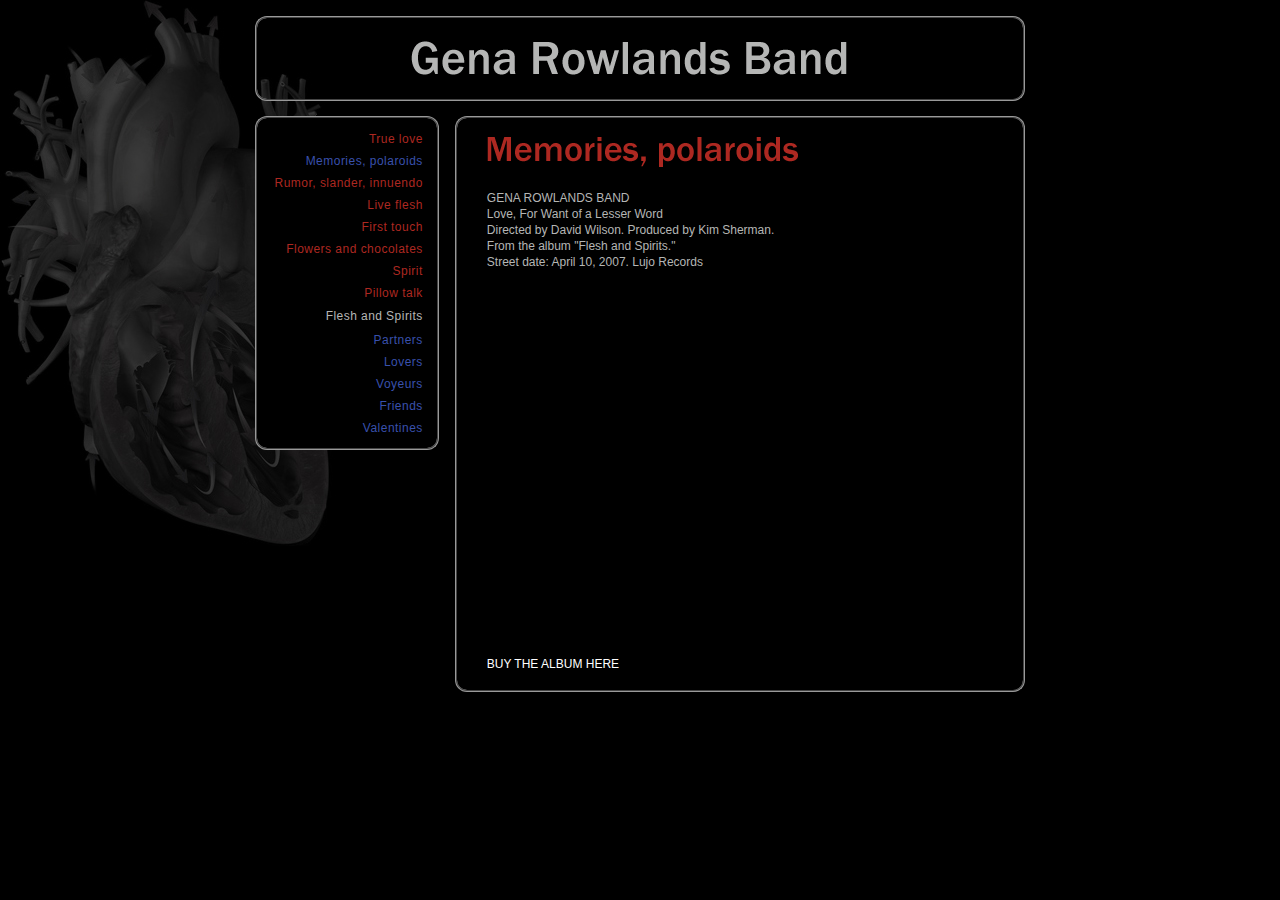
<file: watch.html>
<!DOCTYPE html>
<html lang="en" dir="ltr">

<head>
	<meta http-equiv="Content-Type" content="text/html;charset=UTF-8" />
	<meta http-equiv="imagetoolbar" content="no" />
	<meta name="viewport" content="width=device-width, initial-scale=1.0">
	<title>Gena Rowlands Band | watch</title>
	<link rel="stylesheet" href="/css/grb.css" type="text/css" />
	<script type="text/javascript">
	function openNav() {
		document.getElementById("navigation").classList.add("shownav");
	}
	function closeNav() {
		document.getElementById("navigation").classList.remove("shownav");
	}
	</script>
</head>
<body class="subpage">
	<h1><a title=" back to home " href="/">Gena Rowlands Band</a></h1>
	<div id="container">
		<div id="navigation">
			<a href="#" class="closenav" onclick="closeNav()">&times;</a>
			<ul class="left">
				<li id="nav1"><a title=" listen to the album " href="listen.html">True love</a></li>
				<li id="nav2" class="active">Memories, polaroids</li>
				<li id="nav3"><a title=" reviews, onesheet, downloadable press " href="press.html">Rumor, slander, innuendo</a></li>
				<li id="nav4"><a title=" shows " href="shows.html">Live flesh</a></li>
				<li id="nav5"><a title=" email signup " href="signup.html">First touch</a></li>
				<li id="nav6"><a title=" discography " href="sound.html">Flowers and chocolates</a></li>
				<li id="nav9"><a title=" bio " href="story.html">Spirit</a></li>
				<li id="nav10"><a title=" contact info " href="contact.html">Pillow talk</a></li>
			</ul><ul class="right">
				<a title=" listen on Spotify " href="https://open.spotify.com/album/4qnXdLh8PXltoCh6mZsWwc" target="spotify">
					<li id="nav11">Flesh</li>
					<li id="nav12">and</li>
					<li id="nav13">Spirits</li>
				</a>
				<li id="nav7"><a title=" link to lujo " href="http://www.lujorecords.com" class="external" target="lujorecords">Partners</a></li>
				<li id="nav8"><a title=" link to itunes " href="http://click.linksynergy.com/fs-bin/stat?id=EQHtWi8IGp8&offerid=78941&type=3&subid=0&tmpid=1826&RD_PARM1=http%253A%252F%252Fphobos.apple.com%252FWebObjects%252FMZStore.woa%252Fwa%252FviewArtist%253FartistId%253D34160259%2526originStoreFront%253D143441%26partnerId%3D30" class="external" target="itunes">Lovers</a></li>
				<li id="nav14"><a title=" link to myspace page " href="http://www.myspace.com/genarowlandsband" class="external" target="myspace">Voyeurs</a></li>
				<li id="nav15"><a title=" link to myspace page " href="http://www.myspace.com/genarowlandsband" class="external" target="myspace">Friends</a></li>
				<li id="nav16"><a title=" link to blog " href="http://www.genarowlandsband.blogspot.com/" class="external" target="asspants">Valentines</a></li>
			</ul>
		</div>
		<a href="#" class="opennav" onclick="openNav()">&equiv;</a>
		<div id="content">
			<h2 id="nav2_active">Memories, polaroids</h2>
<p>
GENA ROWLANDS BAND<br/>
Love, For Want of a Lesser Word<br/>
Directed by David Wilson. Produced by Kim Sherman. <br/>
From the album "Flesh and Spirits." <br/>
Street date: April 10, 2007. Lujo Records<br/>
<br/>
<iframe width="425" height="350" src="https://www.youtube.com/embed/Rqrk3BykfSQ" frameborder="0" allow="accelerometer; autoplay; encrypted-media; gyroscope; picture-in-picture" allowfullscreen></iframe>
<br/><br/>
<a href="http://lujorecords.com/artist.php?artistid=12" target="fennesz">BUY THE ALBUM HERE</a>
</p>
		</div>
	</div>
</body>
</html>
</file>
<file: css/grb.css>
:root {
	--text-border-color: #b5b6b5;
	--text-border-color2: #999;
	--text-push-left: -9999px;
	--text-one: #3951ad;
	--text-two: #ad2821;
	--text-three: #8707fe;
	--text-links: #fff;
}

* {
	margin: 0;
	padding: 0;
}

body {
	background-color: #000;
	font-family: Helvetica, Arial, Verdana, sans-serif;
	font-size: 13px;
}
body.subpage {
	background-image: url("/images/GRB_bkgnd.jpg");
	background-position: 0px 0px;
	background-repeat: no-repeat;
}

/* HEADERS */
h1 {
	display: block;
	border-bottom: 2px groove var(--text-border-color2);
	border-left: 2px ridge var(--text-border-color2);
	border-right: 2px groove var(--text-border-color2);
	border-top: 2px ridge var(--text-border-color2);
	border-radius: 12px;
	height: 81px;
	margin: 16px auto 1px auto;
	overflow: hidden;
	width: 766px;
}
.home h1 {
	background: url("/images/subpageheader_new.png") 0px 0px no-repeat;
	text-indent: var(--text-push-left);
}
.subpage h1 a {
	background: url("/images/subpageheader_new.png") 0px 0px no-repeat;
	display: block;
	height: 81px;
	overflow: hidden;
	text-indent: var(--text-push-left);
	width: 766px;
}

h2 {
	margin: 0px 0px 20px 23px;
	display: block;
	overflow: hidden;
	height: 38px;
	background: none;
	text-indent: var(--text-push-left);
	width: 100%;
}
h2#nav1_active {
	background: url("/images/subtitle_true_love.gif") 0px 0px no-repeat;
}
h2#nav2_active {
	background: url("/images/subtitle_memories.gif") 0px 0px no-repeat;
}
h2#nav3_active {
	background: url("/images/subtitle_rumor.gif") 0px 0px no-repeat;
}
h2#nav4_active {
	background: url("/images/subtitle_live_flesh.gif") 0px 0px no-repeat;
}
h2#nav5_active {
	background: url("/images/subtitle_first_touch.gif") 0px 0px no-repeat;
}
h2#nav6_active {
	background: url("/images/subtitle_flowers.gif") 0px 0px no-repeat;
}
h2#nav9_active {
	background: url("/images/subtitle_spirit.gif") 0px 0px no-repeat;
}
h2#nav10_active {
	background: url("/images/subtitle_pillow.gif") 0px 0px no-repeat;
}


/* NAVIGATION */
a.closenav,
a.opennav {
	display: none;
}

.home #navigation {
	background: url("/images/heartbackground_new.jpg") 177px 0px no-repeat;
	display: flex;
	flex-flow: row nowrap;
	height: 590px;
	margin: 30px auto 0px auto;
	width: 900px;
}

.home #navigation ul {
	height: 590px;
	list-style-position: outside;
	list-style-type: none;
	position: relative;
	width: 450px;
}

#navigation ul > a {
	text-decoration: none;
}

#navigation ul li {
	color: var(--text-border-color);
	font-weight: 400;
	letter-spacing: .25px;
}
#navigation ul li a {
	color: var(--text-two);
	text-decoration: none;
}
#navigation ul li.active {
	color: var(--text-one);
}

#navigation ul li a:hover,
#navigation ul li a:active {
	color: var(--text-one);
}
#navigation ul li a.external {
	color: var(--text-one);
}
#navigation ul li a.external:hover,
#navigation ul li a.external:active {
	color: var(--text-two);
}

.home #navigation ul li {
	display: block;
	position: absolute;
}

#navigation ul li#nav11:hover, 
#navigation ul li#nav11:active, 
#navigation ul li#nav12:hover, 
#navigation ul li#nav12:active, 
#navigation ul li#nav13:hover, 
#navigation ul li#nav13:active {
	color: var(--text-three);
}


/* HOME NAVIGATION LEFT SIDE */
.home #navigation ul li#nav1 {
	right: 161px;
	top: 46px;
}

.home #navigation ul li#nav2 {
	right: 200px;
	top: 112px;
}

.home #navigation ul li#nav3 {
	right: 223px;
	top: 176px;
	top: 176.5px;
}

.home #navigation ul li#nav4 {
	right: 259px;
	top: 248px;
	top: 247.5px;
}

.home #navigation ul li#nav5 {
	right: 264px;
	top: 314px;
}

.home #navigation ul li#nav6 {
	right: 237px;
	top: 378px;
	top: 377.5px;
}

.home #navigation ul li#nav7 {
	right: 221px;
	top: 444px;
}

.home #navigation ul li#nav8 {
	right: 174px;
	top: 504px;
	top: 504.5px;
}

/* HOME NAVIGATION RIGHT SIDE */
.home #navigation ul li#nav9 {
	left: 218px;
	top: 47px;
}

.home #navigation ul li#nav10 {
	left: 195px;
	top: 112px;
}

.home #navigation ul li#nav11 {
	left: 217px;
	top: 178px;
}

.home #navigation ul li#nav12 {
	left: 259px;
	top: 248px;
}

.home #navigation ul li#nav13 {
	left: 225px;
	top: 313px;
}

.home #navigation ul li#nav14 {
	left: 244px;
	top: 380px;
	top: 380.5px;
}

.home #navigation ul li#nav15 {
	left: 218px;
	top: 444px;
}

.home #navigation ul li#nav16 {
	left: 222px;
	top: 507px;
}

/* SUBPAGE NAVIGATION */
.subpage #navigation {
	background-color: #000;
	border-bottom: 2px groove var(--text-border-color2);
	border-left: 2px ridge var(--text-border-color2);
	border-right: 2px groove var(--text-border-color2);
	border-top: 2px ridge var(--text-border-color2);
	border-radius: 12px;
	margin: 0 16px 0 0;
	padding: 14px 0px 5px 0px;
	text-align: right;
	width: 181px;
}

.subpage #navigation ul {
	list-style-position: outside;
	list-style-type: none;
	margin-right: 14px;
}

.subpage #navigation ul li {
	font-size: 12px;
	letter-spacing: 0.04em;
	margin-bottom: 8px;
}

.subpage #navigation ul li#nav11,
.subpage #navigation ul li#nav12,
.subpage #navigation ul li#nav13 {
	display: inline-block;
	padding-bottom: 2px;
	padding-top: 1px;
}

/* SUBPAGE */
.subpage #container {
	display: flex;
	flex-flow: row nowrap;
	align-items: flex-start;
	justify-content: space-between;
	margin: 15px auto 0px auto;
	width: 770px;
}

#content {
	border-bottom: 2px groove var(--text-border-color2);
	border-left: 2px ridge var(--text-border-color2);
	border-right: 2px groove var(--text-border-color2);
	border-top: 2px ridge var(--text-border-color2);
	border-radius: 12px;
	color: var(--text-border-color);
	display: flex;
	flex-flow: row wrap;
	font-size: 12px;
	justify-content: space-between;
	padding: 14px 0px 18px 0px;
	width: 570px;
}
#content p {
	line-height: 16px;
	padding: 0px 40px 0px 30px;
	width: 90%;
}
#content h3 {
	color: var(--text-border-color);
	font-size: 14px;
	font-weight: bold;
	margin: 0px 0px 5px 0px;
	padding: 0px 40px 0px 30px;
}
#content p a:link,
#content p a:visited {
	color: var(--text-links);
	text-decoration: none;
	font-weight: normal;
}
#content p a:active, 
#content p a:hover {
	text-decoration: underline;
}


/* SPECIFIC SUBPAGE RULES */
#content ul {
	display: block;
	list-style-position: outside;
	list-style-type: none;
	padding: 2px 0px 20px 10px;
}
#content ul li {
	padding: 1px 0px 2px 0px;
}
#content ul li a:link,
#content ul li a:visited {
	color: #faf4f4;
	font-weight: normal;
	text-decoration: none;
}
#content ul li a:active, 
#content ul li a:hover {
	color: var(--text-border-color);
	text-decoration: underline;
}
#content .left_panel {
	width: 51%;
}
#content .left_panel p {
	padding-right: 0px;
}
#content .left_panel p img {
	padding-top: 3px;
}
#content .right_panel {
	width: 42%;
}
#content .right_panel p {
	padding: 0px 0px 0px 10px;
	margin: 0;
}
#content .right_panel h3 {
	padding-left: 10px;
}

/*
@media only screen and (max-width: 1000px) and (orientation: landscape) {
*/

@media only screen and (max-width: 1000px) {
	:root {
		--text-smaller-color: #eee;
		--text-one: #8707fe;
		--text-two: #999;
	--text-links: #ba6fff;
	}

	body {
		background-color: #000;
		font-size: 12px;
	}
	body.subpage {
		background-position: top center;
		background-repeat: no-repeat;
	}
	h1 {
		background: none;
		border-left: none;
		border-radius: 0;
		border-right: none;
		border-top: none;
		color: var(--text-smaller-color);
		height: auto;
		margin: 2% 3%;
		padding: 2%;
		width: 90%;
	}
	.home h1 {
		background: none;
		text-align: center;
		text-indent: initial;
	}
	.subpage h1 {
		margin-bottom: 0;
	}
	.subpage h1 a {
		background: none;
		color: var(--text-smaller-color);
		display: block;
		height: auto;
		text-align: center;
		text-decoration: none;
		text-indent: initial;
		width: 100%;
	}

	.home #navigation {
		background-position: top center;
		height: initial;
		margin: 0;
		width: 100%;
	}

	.home #navigation ul {
		background-color: rgba(0, 0, 0, 0.55);
		height: 560px;
		overflow: visible;
	}
	.home #navigation ul.left {
		width: 56%;
	}
	.home #navigation ul.right {
		width: 44%;
	}

	#navigation ul li a {
		background-color: #000;
		border-radius: 10px;
		border: 1px solid;
		color: var(--text-smaller-color);
		padding: 5px 12px 4px 12px;
	}

	/* HOME NAVIGATION LEFT SIDE */
	.home #navigation ul li#nav1, 
	.home #navigation ul li#nav2, 
	.home #navigation ul li#nav3, 
	.home #navigation ul li#nav4, 
	.home #navigation ul li#nav5, 
	.home #navigation ul li#nav6, 
	.home #navigation ul li#nav7, 
	.home #navigation ul li#nav8 {
		right: 2vw;
	}
	.home #navigation ul li#nav1 {
		top: 44px;
	}
	.home #navigation ul li#nav2 {
		top: 102px;
	}
	.home #navigation ul li#nav3 {
		top: 156px;
	}
	.home #navigation ul li#nav4 {
		top: 210px;
	}
	.home #navigation ul li#nav5 {
		top: 264px;
	}
	.home #navigation ul li#nav6 {
		top: 318px;
	}
	.home #navigation ul li#nav7 {
		top: 372px;
	}
	.home #navigation ul li#nav8 {
		top: 428px;
	}

	/* HOME NAVIGATION RIGHT SIDE */
	.home #navigation ul li#nav9, 
	.home #navigation ul li#nav10, 
	.home #navigation ul li#nav11, 
	.home #navigation ul li#nav12, 
	.home #navigation ul li#nav13, 
	.home #navigation ul li#nav14, 
	.home #navigation ul li#nav15, 
	.home #navigation ul li#nav16 {
		left: 2vw;
	}
	.home #navigation ul li#nav9 {
		top: 74px;
	}
	.home #navigation ul li#nav10 {
		top: 129px;
	}
	.home #navigation ul li#nav11 {
		top: 172px;
	}
	.home #navigation ul li#nav11, 
	.home #navigation ul li#nav12, 
	.home #navigation ul li#nav13 {
		background-color: #000;
		font-weight: 600;
		padding: 5px 12px 4px 12px;
		border-radius: 10px;
	}
	.home #navigation ul li#nav12 {
		top: 205px;
	}
	.home #navigation ul li#nav13 {
		top: 238px;
	}
	.home #navigation ul li#nav14 {
		top: 291px;
	}
	.home #navigation ul li#nav15 {
		top: 345px;
	}
	.home #navigation ul li#nav16 {
		top: 399px;
	}

	/* SUBPAGE NAVIGATION */
	.subpage #navigation {
		background-color: #000;
		border: none;
		border-radius: 0;
		height: 100%; /* 100% Full-height */
		left: -200px;
		margin: 0;
		overflow-x: hidden; /* Disable horizontal scroll */
		padding-top: 3.5vw; /* Place content 60px from the top */
		position: fixed; /* Stay in place */
		top: 0;
		transition: 0.5s; /* 0.5 second transition effect to slide in the sidebar */
		width: 200px; /* 0 width - change this with JavaScript */
		z-index: 1; /* Stay on top */
	}

	.subpage #navigation.shownav {
		border-right: 1px solid var(--text-border-color2);
		padding-right: 18px;
		left: 0px;
	}

	.subpage #navigation ul li a {
		background: transparent;
		border: none;
	}

	.subpage #navigation ul li a,
	.subpage #navigation ul li.active {
		padding-left: 0;
		padding-right: 0;
		margin-left: 10px;
		margin-right: 10px;
	}

	#navigation ul li a.external {
		color: var(--text-two);
	}
	#navigation ul li a.external:hover,
	#navigation ul li a.external:active {
		color: var(--text-smaller-color);
	}

	/* SUBPAGE */
	h2 {
		color: var(--text-one);
		font-size: 30px;
		font-weight: 400;
		height: auto;
		letter-spacing: 1.5px;
		margin-left: 29px;
		overflow: visible;
		text-indent: initial;
		width: 100%;
	}
	h2#nav1_active, 
	h2#nav2_active, 
	h2#nav3_active, 
	h2#nav4_active, 
	h2#nav5_active, 
	h2#nav6_active, 
	h2#nav7_active, 
	h2#nav8_active, 
	h2#nav9_active, 
	h2#nav10_active, 
	h2#nav11_active, 
	h2#nav12_active, 
	h2#nav13_active, 
	h2#nav14_active, 
	h2#nav15_active, 
	h2#nav16_active {
		background: transparent;
	}
	.subpage #container {
		display: flex;
		flex-flow: column;
		align-items: flex-start;
		margin: 0px auto 6px auto;
		width: 90%;
	}
	#content {
		border: none;
		color: var(--text-smaller-color);
		display: flex;
		flex-flow: row wrap;
		font-size: 12.5px;
		justify-content: space-between;
		padding: 14px 0px 18px 0px;
		width: 100%;
	}

	#content .left_panel {
		width: 100%;
	}
	#content .right_panel {
		width: 100%;
	}
	#content .right_panel h3,
	#content .right_panel p {
		padding-left: 0;
	}

	.subpage #navigation ul {
		display: block;
		margin-right: 18px;
	}
	.subpage #navigation ul li#nav13 {
		margin-right: 10px;
	}

	.subpage #navigation ul.left {
		margin-top: 35px;
	}

	a.closenav, 
	a.opennav {
		color: var(--text-smaller-color);
		padding-left: 6px;
		padding-right: 6px;
		display: initial;
		font-size: 24px;
		text-decoration: none;
		top: 3.5vw;
	}
	a.closenav {
		position: absolute;
		right: 10px;
	}
	a.opennav {
		position: absolute;
		left: 5vw;
	}

}
/* END */
</file>
